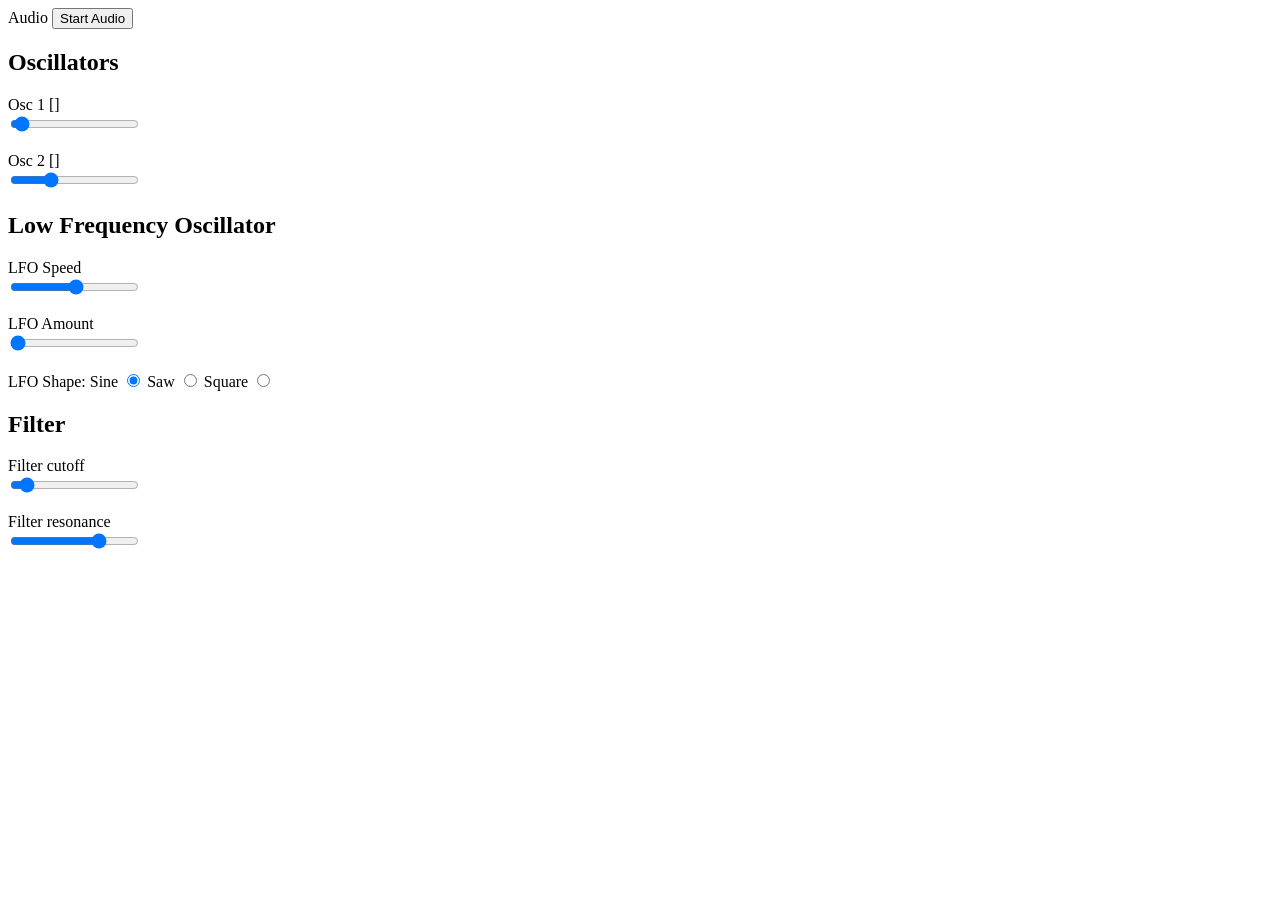
<file: index.html>
<!DOCTYPE html>
<html lang="en" dir="ltr">
<!-- <html xmlns="http://www.w3.org/1999/xhtml" lang="en-US" xml:lang="en-US"> -->
<!--~~~~~~~~~~~~~~~~~~~~~~~~~~~~~~~~~~~~~~~~~~~~~~~~~~~~~~~~~~~~~~~~~~~~~~~~~~~~~~~~~~~~~~~~~~~~-->
<!--~~~~~~~~~~~~~~~~~~~~~~~ index.html of bbauska/my-skeleton-template ~~~~~~~~~~~~~~~~~~~~~~~~~-->
<!--~~~~~~~~~~~~~~~~~~~~~~~~~~~~~~~ for my-skel-temp.bauska.org ~~~~~~~~~~~~~~~~~~~~~~~~~~~~~~~~-->
<head>
  <!-- charset, http-equiv -->
  <meta charset="utf-8">
  <meta http-equiv="Content-Security-Policy" content="default-src https:" />
  
  <!-- viewport, title, desc'n, keywords, robots, language, author, website's canonical name -->
  <meta name="viewport" content="width=device-width, initial-scale=1.0, user-scalable=yes">
  <meta name="title" content="My Skeleton Template">
  <meta name="description" content="Introduction to My Skeleton Template.">
  <meta name="keywords" content="Web Coding Templates,Web,Coding,Template,Templates,
    HTML,CSS,JS,JavaScript,Hypertext,Markup,Language,Cascade,Style,Sheet,Silus Gaming World">
  <meta name="robots" content="index, follow">
  <meta name="language" content="English">
  <meta name="author" content="Brian Bauska">
  <link rel="canonical" href="https://my-skel-temp.bauska.org">

  <!-- favicons, manifest, msapplication tile color, tile image & theme color -->
  <link rel="shortcut icon" type="image/jpg" href="./images/favicon.ico"/>
  <link rel="icon" type="image/x-icon" href="./images/favicon.ico">
  <link rel="apple-touch-icon" sizes="57x57" href="/images/apple-icon-57x57.png">
  <link rel="apple-touch-icon" sizes="60x60" href="/images/apple-icon-60x60.png">
  <link rel="apple-touch-icon" sizes="72x72" href="/images/apple-icon-72x72.png">
  <link rel="apple-touch-icon" sizes="76x76" href="/images/apple-icon-76x76.png">
  <link rel="apple-touch-icon" sizes="114x114" href="/images/apple-icon-114x114.png">
  <link rel="apple-touch-icon" sizes="120x120" href="/images/apple-icon-120x120.png">
  <link rel="apple-touch-icon" sizes="144x144" href="/images/apple-icon-144x144.png">
  <link rel="apple-touch-icon" sizes="152x152" href="/images/apple-icon-152x152.png">
  <link rel="apple-touch-icon" sizes="180x180" href="/images/apple-icon-180x180.png">
  <link rel="icon" type="image/png" sizes="192x192"  href="/images/android-icon-192x192.png">
  <link rel="icon" type="image/png" sizes="32x32" href="/images/favicon-32x32.png">
  <link rel="icon" type="image/png" sizes="96x96" href="/images/favicon-96x96.png">
  <link rel="icon" type="image/png" sizes="16x16" href="/images/favicon-16x16.png">
  <link rel="manifest" href="/manifest.json">
  <meta name="msapplication-TileColor" content="#bbf17f">
  <meta name="msapplication-TileImage" content="/images/ms-icon-144x144.png">
  <meta name="theme-color" content="#bbf17f">
  
  <!-- title of website -->
  <title>SoundChain - Brian Bauska - 2026</title>
  <link rel="stylesheet" href="./css/styles.css">

  <!-- cascade style sheets -->
  <script src="https://ajax.googleapis.com/ajax/libs/jquery/2.1.4/jquery.min.js"></script>

</head>
  <body>
  <div id="header">
  </div>
  <div id="synth">
    <div id="audio">Audio <button id="audiobutton" onclick="playAudio();" type="button">Start Audio</button></div>
    <div id="osc" class="controls">
      <h2>Oscillators</h2>
      <p>
      Osc 1 [<span id="osc1val"></span>]<br>
      <input type="range" min="10" max="1500" id="osc1" value="64" step="0.001">
    </p>
    <p>
      Osc 2 [<span id="osc2val"></span>]<br>
      <input type="range" min="10" max="1500" id="osc2" value="440" step="0.001">
    </p>
    </div>
    <div id="lfo" class="controls">
      <h2>Low Frequency Oscillator</h2>
      <p>
        LFO Speed<br>
        <input type="range" min="-30" max="30" step="0.001" value="1" id="lfospeed">
      </p>
      <p>
        LFO Amount<br>
        <input type="range" min="0" max="2" step="0.001" value="0" id="lfoamount">
      </p>
      <p>
        LFO Shape: Sine <input type="radio" name="lfoshape" class="lfoshape" value="sine" checked>
        Saw <input type="radio" name="lfoshape" class="lfoshape" value="sawtooth">
        Square <input type="radio" name="lfoshape" class="lfoshape" value="square">
      </p>
    </div>
    <div id="filter" class="controls">
      <h2>Filter</h2>
      <p>
        Filter cutoff<br>
        <input type="range" min="0" max="2500" step="0.001" value="200" id="filterfreq">
      </p>
      <p>
        Filter resonance<br>
        <input type="range" min="0" max="7" step="0.001" value="5" id="filterres">
      </p>
    </div>
    <br style="height:0px;clear:both;">
  </div>
  <script src="./js/music.js"></script>
</body>
  </html>
</file>
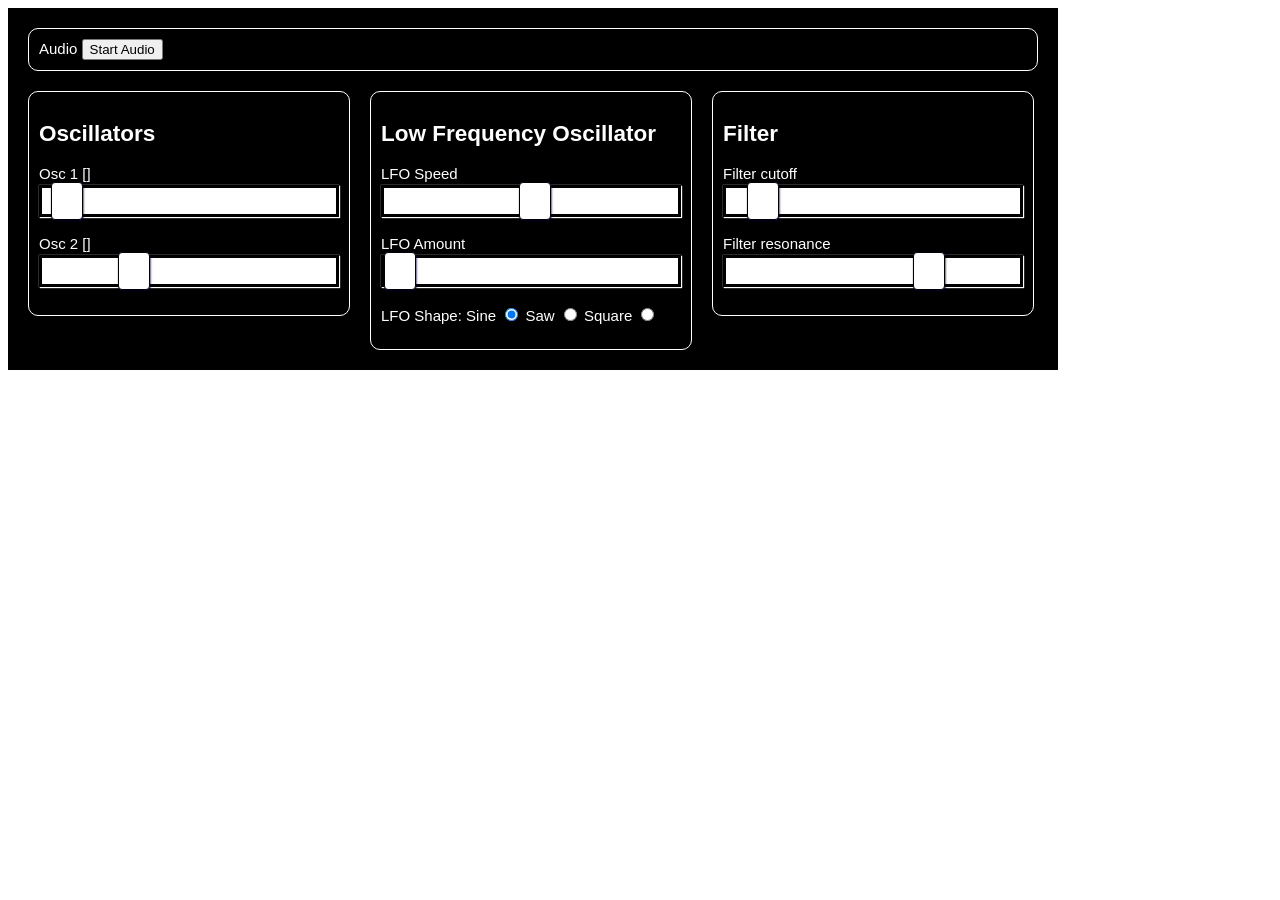
<file: drum-index.html>
<!DOCTYPE html>
<html lang="en-US">
<head>
    <meta charset="UTF-8">
    <meta name="viewport" content="width=device-width, initial-scale=1">
    <title>SoundChain - Brian Bauska - 2026</title>
    <link rel="stylesheet" href="./css/styles.css">
    <script src="https://ajax.googleapis.com/ajax/libs/jquery/2.1.4/jquery.min.js"></script>
  </head>
  <body>
  <div id="header">
  </div>
  <div id="synth">
    <div id="audio">Audio <button id="audiobutton" onclick="playAudio();" type="button">Start Audio</button></div>
    <div id="osc" class="controls">
      <h2>Oscillators</h2>
      <p>
      Osc 1 [<span id="osc1val"></span>]<br>
      <input type="range" min="10" max="1500" id="osc1" value="64" step="0.001">
    </p>
    <p>
      Osc 2 [<span id="osc2val"></span>]<br>
      <input type="range" min="10" max="1500" id="osc2" value="440" step="0.001">
    </p>
    </div>
    <div id="lfo" class="controls">
      <h2>Low Frequency Oscillator</h2>
      <p>
        LFO Speed<br>
        <input type="range" min="-30" max="30" step="0.001" value="1" id="lfospeed">
      </p>
      <p>
        LFO Amount<br>
        <input type="range" min="0" max="2" step="0.001" value="0" id="lfoamount">
      </p>
      <p>
        LFO Shape: Sine <input type="radio" name="lfoshape" class="lfoshape" value="sine" checked>
        Saw <input type="radio" name="lfoshape" class="lfoshape" value="sawtooth">
        Square <input type="radio" name="lfoshape" class="lfoshape" value="square">
      </p>
    </div>
    <div id="filter" class="controls">
      <h2>Filter</h2>
      <p>
        Filter cutoff<br>
        <input type="range" min="0" max="2500" step="0.001" value="200" id="filterfreq">
      </p>
      <p>
        Filter resonance<br>
        <input type="range" min="0" max="7" step="0.001" value="5" id="filterres">
      </p>
    </div>
    <br style="height:0px;clear:both;">
  </div>
  <script src="./js/music.js"></script>
</body>
  </html>
</file>
<file: css/styles.css>
body {
  font-family: sans-serif;
  font-size: 15px;
  color: white;
}

.controls {
  border: 1px solid white;
  border-radius: 10px;
  padding: 10px;
  margin: 10px;
  width: 300px;
  float: left;
  min-height: 200px;
}

#audio {
  border: 1px solid white;
  border-radius: 10px;
  padding: 10px;
  margin: 10px;
}

#synth {
  width: 1030px;
  padding: 10px;
  background-color: black;
}

input[type=range] {
  -webkit-appearance: none;
  width: 100%;
  margin: 3px 0;
}
input[type=range]:focus {
  outline: none;
}
input[type=range]::-webkit-slider-runnable-track {
  width: 100%;
  height: 32px;
  cursor: pointer;
  box-shadow: 1px 1px 1px #ffffff, 0px 0px 1px #ffffff;
  background: #ffffff;
  border-radius: 0px;
  border: 3px solid #000000;
}
input[type=range]::-webkit-slider-thumb {
  box-shadow: 0.8px 0.8px 1.9px rgba(0, 0, 62, 0.67), 0px 0px 0.8px rgba(0, 0, 88, 0.67);
  border: 1.9px solid #000000;
  height: 38px;
  width: 32px;
  border-radius: 4px;
  background: #ffffff;
  cursor: pointer;
  -webkit-appearance: none;
  margin-top: -6px;
}
input[type=range]:focus::-webkit-slider-runnable-track {
  background: #ffffff;
}
input[type=range]::-moz-range-track {
  width: 100%;
  height: 32px;
  cursor: pointer;
  box-shadow: 1px 1px 1px #ffffff, 0px 0px 1px #ffffff;
  background: #ffffff;
  border-radius: 0px;
  border: 3px solid #000000;
}
input[type=range]::-moz-range-thumb {
  box-shadow: 0.8px 0.8px 1.9px rgba(0, 0, 62, 0.67), 0px 0px 0.8px rgba(0, 0, 88, 0.67);
  border: 1.9px solid #000000;
  height: 38px;
  width: 32px;
  border-radius: 4px;
  background: #ffffff;
  cursor: pointer;
}
input[type=range]::-ms-track {
  width: 100%;
  height: 32px;
  cursor: pointer;
  background: transparent;
  border-color: transparent;
  color: transparent;
}
input[type=range]::-ms-fill-lower {
  background: #f2f2f2;
  border: 3px solid #000000;
  border-radius: 0px;
  box-shadow: 1px 1px 1px #ffffff, 0px 0px 1px #ffffff;
}
input[type=range]::-ms-fill-upper {
  background: #ffffff;
  border: 3px solid #000000;
  border-radius: 0px;
  box-shadow: 1px 1px 1px #ffffff, 0px 0px 1px #ffffff;
}
input[type=range]::-ms-thumb {
  box-shadow: 0.8px 0.8px 1.9px rgba(0, 0, 62, 0.67), 0px 0px 0.8px rgba(0, 0, 88, 0.67);
  border: 1.9px solid #000000;
  height: 38px;
  width: 32px;
  border-radius: 4px;
  background: #ffffff;
  cursor: pointer;
  height: 32px;
}
input[type=range]:focus::-ms-fill-lower {
  background: #ffffff;
}
input[type=range]:focus::-ms-fill-upper {
  background: #ffffff;
}
</file>
